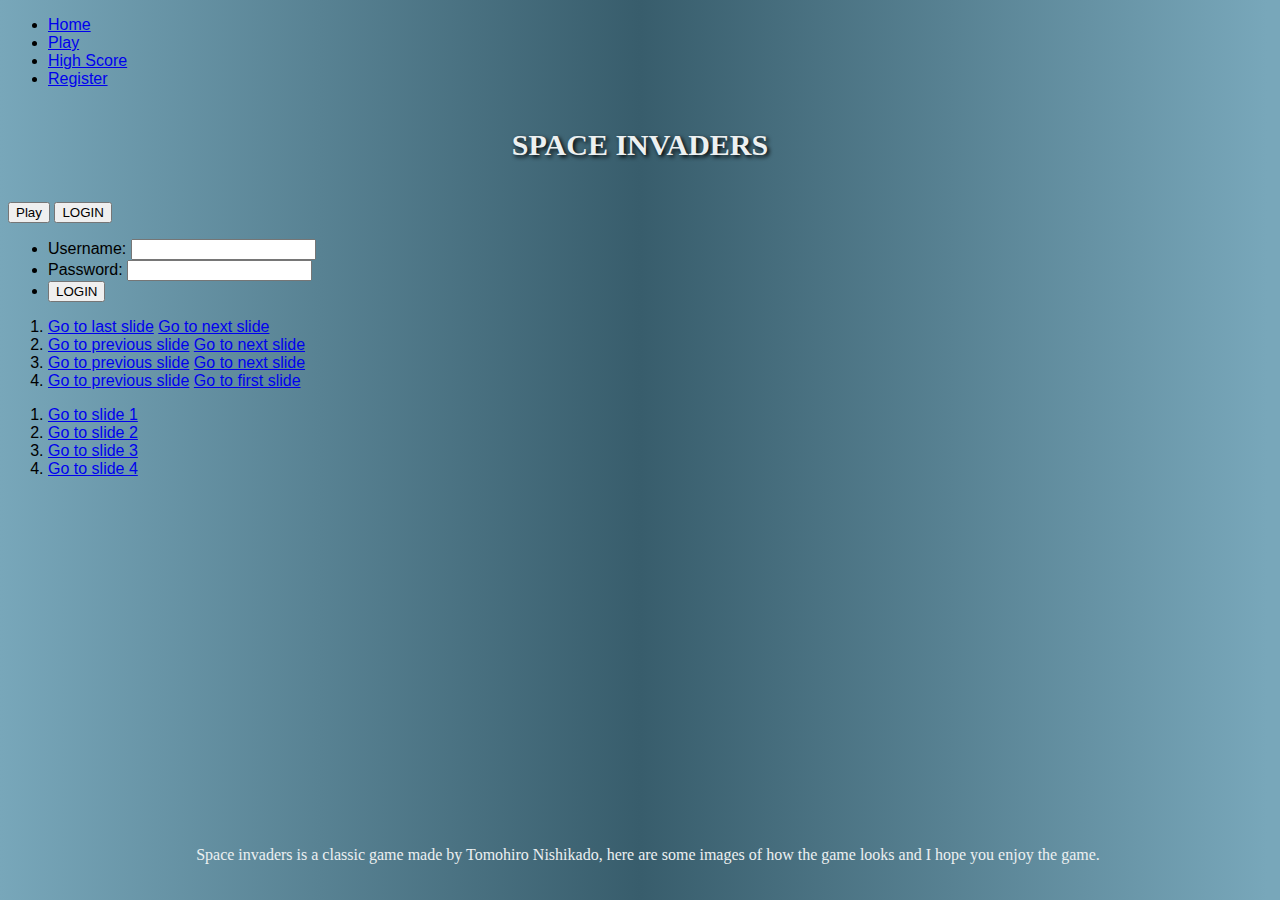
<file: index.html>
<!DOCTYPE html>
<html lang="en">
<head>
    <meta charset="UTF-8">
    <meta http-equiv="X-UA-Compatible" content="IE=edge">
    <meta name="viewport" content="width=device-width, initial-scale=1.0">
    <title>Home</title>
    <link rel="stylesheet" href="css/style.css">
    <link rel="preconnect" href="https://fonts.googleapis.com">
    <link rel="preconnect" href="https://fonts.gstatic.com" crossorigin>
    <link href="https://fonts.googleapis.com/css2?family=Press+Start+2P&display=swap" rel="stylesheet">
</head>
<body>
    
        <header class="navbar">
            <div class="nav">
                <ul>
                    <li> <a href=index.html> Home </a></li> 
                    <li> <a href="game.html"> Play </a></li> 
                    <li> <a href=highscore.html> High Score </a></li> 
                    <li> <a href=Register.html> Register </a></li>                    
                </ul>
            </div>
        </header>

    <h1>SPACE INVADERS</h2>

      

    <div class="selection">
        <button href="game.html">Play</button>
        <button href="game.html">LOGIN</button>
    </div>


    <form action="/my-handling-form-page" method="post">
      <ul>
       <li>
          <label for="user_name">Username:</label>
          <input type="text" id="username" name="user_name">
        </li>
       <li>
         <label for="password">Password:</label>
         <input type="password" id="password" name="password">
       </li>
       <li class="button">
          <button type="submit">LOGIN</button>
      </li>
      </ul>
     </form>
    <div class="carousel_images">
        <p>Space invaders is a classic game made by Tomohiro Nishikado, here are some images of how the game looks and I hope you enjoy the game. </p>

        <section class="carousel" aria-label="Gallery">
          <ol class="carousel__viewport">
            <li id="carousel__slide1"
                tabindex="0"
                class="carousel__slide">
              <div class="carousel__snapper">
                <a href="#carousel__slide4"
                   class="carousel__prev">Go to last slide</a>
                <a href="#carousel__slide2"
                   class="carousel__next">Go to next slide</a>
              </div>
            </li>
            <li id="carousel__slide2"
                tabindex="0"
                class="carousel__slide">
              <div class="carousel__snapper"></div>
              <a href="#carousel__slide1"
                 class="carousel__prev">Go to previous slide</a>
              <a href="#carousel__slide3"
                 class="carousel__next">Go to next slide</a>
            </li>
            <li id="carousel__slide3"
                tabindex="0"
                class="carousel__slide">
              <div class="carousel__snapper"></div>
              <a href="#carousel__slide2"
                 class="carousel__prev">Go to previous slide</a>
              <a href="#carousel__slide4"
                 class="carousel__next">Go to next slide</a>
            </li>
            <li id="carousel__slide4"
                tabindex="0"
                class="carousel__slide">
              <div class="carousel__snapper"></div>
              <a href="#carousel__slide3"
                 class="carousel__prev">Go to previous slide</a>
              <a href="#carousel__slide1"
                 class="carousel__next">Go to first slide</a>
            </li>
          </ol>
          <aside class="carousel__navigation">
            <ol class="carousel__navigation-list">
              <li class="carousel__navigation-item">
                <a href="#carousel__slide1"
                   class="carousel__navigation-button">Go to slide 1</a>
              </li>
              <li class="carousel__navigation-item">
                <a href="#carousel__slide2"
                   class="carousel__navigation-button">Go to slide 2</a>
              </li>
              <li class="carousel__navigation-item">
                <a href="#carousel__slide3"
                   class="carousel__navigation-button">Go to slide 3</a>
              </li>
              <li class="carousel__navigation-item">
                <a href="#carousel__slide4"
                   class="carousel__navigation-button">Go to slide 4</a>
              </li>
            </ol>
          </aside>
        </section>
    </div>
    

    <script src="js/main.js"></script>
</body>
</html>
</file>
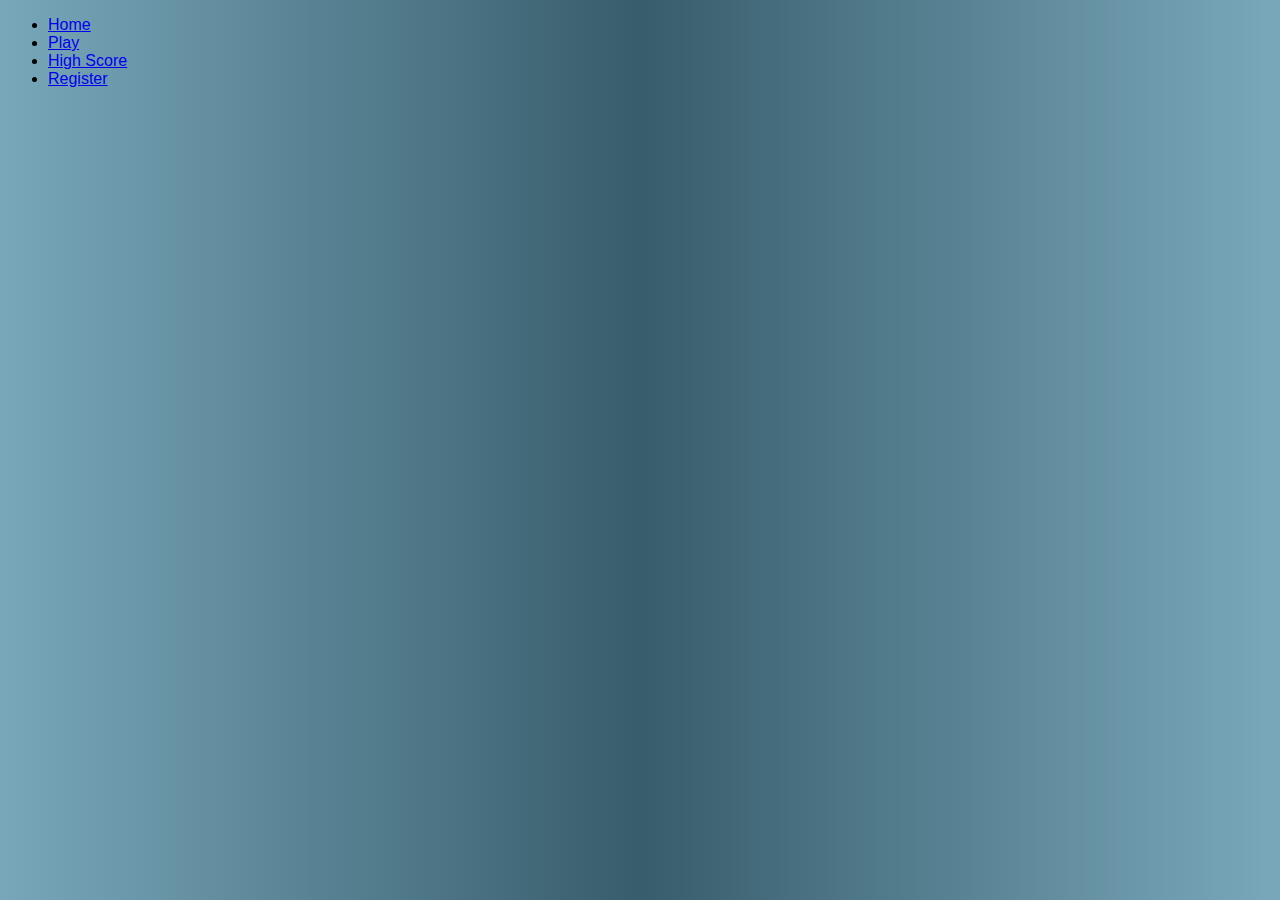
<file: game.html>
<!DOCTYPE html>
<html lang="en">
<head>
    <meta charset="UTF-8">
    <meta http-equiv="X-UA-Compatible" content="IE=edge">
    <meta name="viewport" content="width=device-width, initial-scale=1.0">
    <title>Space Invaders</title>
    <link rel="stylesheet" href="css/style.css">
    <link rel="preconnect" href="https://fonts.googleapis.com">
    <link rel="preconnect" href="https://fonts.gstatic.com" crossorigin>
    <link href="https://fonts.googleapis.com/css2?family=Press+Start+2P&display=swap" rel="stylesheet">
</head>
<body>
    <header class="navbar">
        <div class="nav">
            <ul>
                <li> <a href=index.html> Home </a></li> 
                <li> <a href="game.html"> Play </a></li> 
                <li> <a href=highscore.html> High Score </a></li> 
                <li> <a href=Register.html> Register </a></li>                    
            </ul>
        </div>
    </header>
    
</body>
</html>
</file>
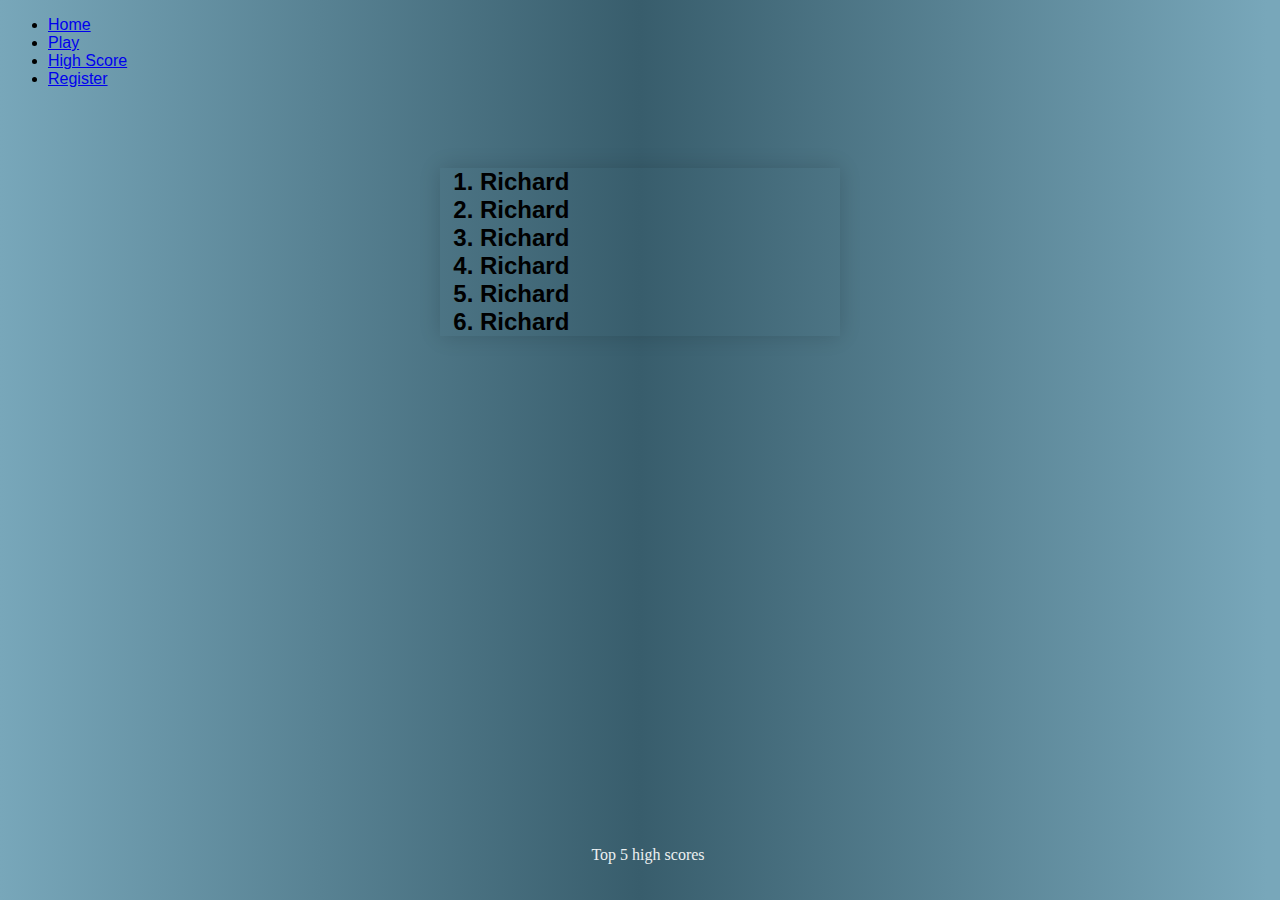
<file: highscore.html>
<!DOCTYPE html>
<html lang="en">
<head>
    <meta charset="UTF-8">
    <meta http-equiv="X-UA-Compatible" content="IE=edge">
    <meta name="viewport" content="width=device-width, initial-scale=1.0">
    <title>High Score</title>
    <link rel="stylesheet" href="css/style.css">
    <link rel="preconnect" href="https://fonts.googleapis.com">
    <link rel="preconnect" href="https://fonts.gstatic.com" crossorigin>
    <link href="https://fonts.googleapis.com/css2?family=Press+Start+2P&display=swap" rel="stylesheet">
</head>
<body>
    <header class="navbar">
        <div class="nav">
            <ul>
                <li> <a href=index.html> Home </a></li> 
                <li> <a href="game.html"> Play </a></li> 
                <li> <a href=highscore.html> High Score </a></li> 
                <li> <a href=Register.html> Register </a></li>                    
            </ul>
        </div>
    </header>


    <p>Top 5 high scores</p>

    
    <div class="score">
        
        <ol>
            <li>Richard </li>
            <li>Richard </li>
            <li>Richard </li>
            <li>Richard </li>
            <li>Richard </li>
            <li>Richard </li>
        </ol>
    </div>
    
</body>
</html>
</file>
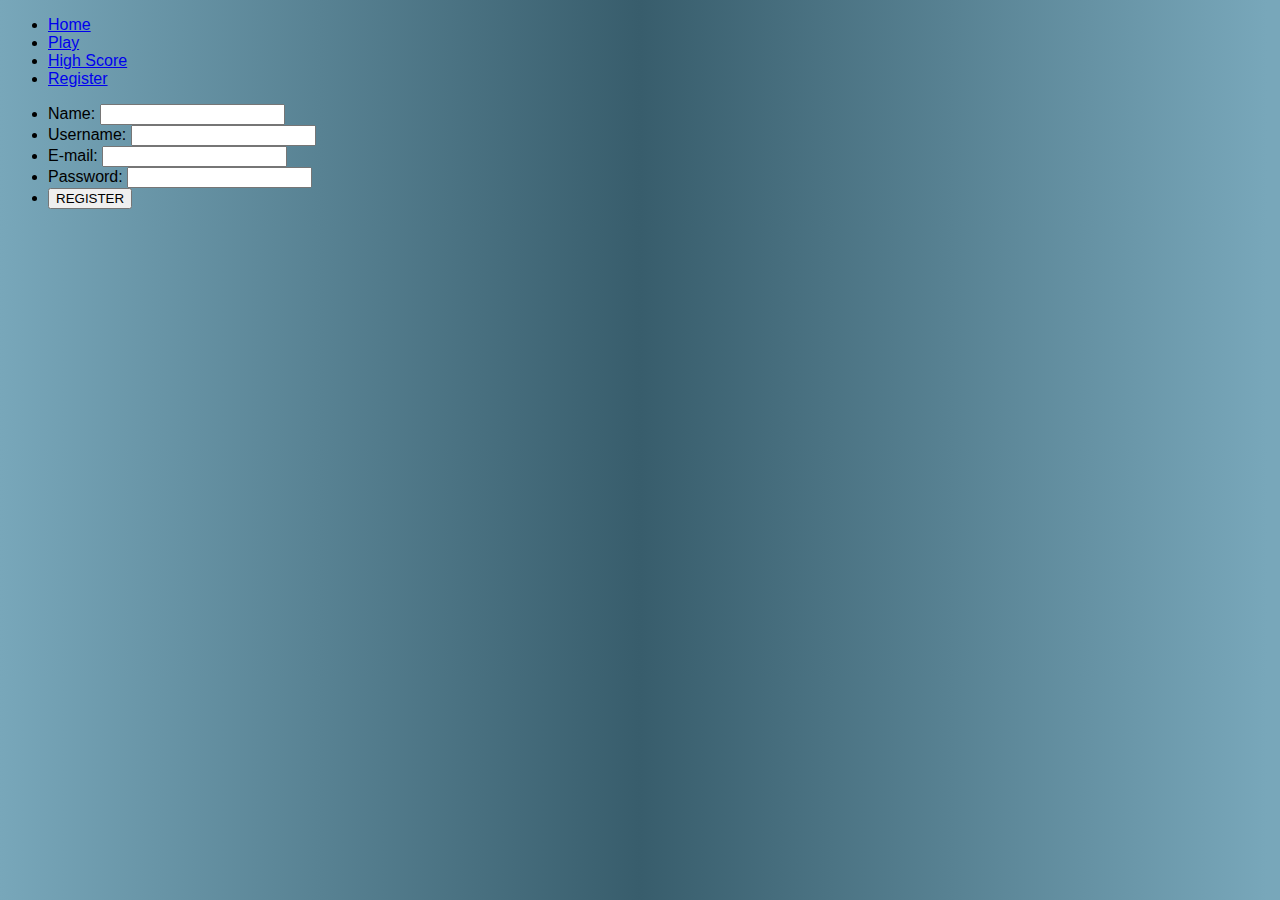
<file: Register.html>
<!DOCTYPE html>
<html lang="en">
<head>
    <meta charset="UTF-8">
    <meta http-equiv="X-UA-Compatible" content="IE=edge">
    <meta name="viewport" content="width=device-width, initial-scale=1.0">
    <title>Register</title>
    <link rel="stylesheet" href="css/style.css">
    <link rel="preconnect" href="https://fonts.googleapis.com">
    <link rel="preconnect" href="https://fonts.gstatic.com" crossorigin>
    <link href="https://fonts.googleapis.com/css2?family=Press+Start+2P&display=swap" rel="stylesheet">
</head>
<body>
    <header class="navbar">
        <div class="nav">
            <ul>
                <li> <a href=index.html> Home </a></li> 
                <li> <a href="game.html"> Play </a></li> 
                <li> <a href=highscore.html> High Score </a></li> 
                <li> <a href=Register.html> Register </a></li>                    
            </ul>
        </div>
    </header>


    <form action="/my-handling-form-page" method="post">
        <ul>
         <li>
           <label for="name">Name:</label>
           <input type="text" id="name" name="user_name">
         </li>
         <li>
            <label for="user_name">Username:</label>
            <input type="text" id="username" name="user_name">
          </li>
         <li>
           <label for="mail">E-mail:</label>
           <input type="email" id="mail" name="user_email">
         </li>
         <li>
           <label for="password">Password:</label>
           <input type="password" id="password" name="password">
         </li>
         <li class="button">
            <button type="submit">REGISTER</button>
        </li>
        </ul>
       </form>

    
</body>
</html>
</file>
<file: css/style.css>
@import url('httpss://fonts.googleapis.com/css?family=Roboto');


/* Intro div */
.intro {
  display: flex;
  justify-self: center;
  margin-left: 140px;
  height: 700px;
  width: 80%;
  background-color: ghostwhite;
}

/* REGISTER FORM START */
.signup-form {
  font-family: "Roboto", sans-serif;
  width:650px;
  margin:30px auto;
  background:linear-gradient(to right, #ffffff 0%, #fafafa 50%, #ffffff 99%);
  border-radius: 10px;
}

/* Form Header */
.form-header  {
  background-color: #EFF0F1;
  border-top-left-radius: 10px;
  border-top-right-radius: 10px;
}

.form-header h1 {
  font-size: 30px;
  text-align:center;
  color:#666;
  padding:20px 0;
  border-bottom:1px solid #cccccc;
}

/* Form Body */

.form-body {
  padding: 10px 40px;
  color: #666;
}

.form-group {
  margin-bottom: 20px;
}

.form-body .label-title {
  color: 1BBA93;
  font-size: 17px;
  font-weight: bold;
}

.form-body .form-input {
  font-size: 17px;
  box-sizing: border-box;
  width: 100%;
  height: 34px;
  padding-left: 10px;
  padding-right: 10px;
  color: #333333;
  text-align: left;
  border: 1px solid #d6d6d6;
  border-radius: 4px;
  background: white;
  outline: none;
}

.horizontal-group .left {
  float: left;
  width: 49%;
}

.horizontal-group .right {
  float: right;
  width: 49%;
}

input[type="file"] {
  outline: none;
  cursor: pointer;
  font-size: 17px;
}

#range-label {
  width: 15%;
  padding: 5px;
  background-color: #1BBA93;
  color: white;
  border-radius: 5px;
  font-size: 17px;
  position: relative;
  top: -8px;
}

::-webkit-input-placeholder {
  color:#d9d9d9;
 }

/* Form Footer */
.signup-form .form-footer {
  background-color: #EFF0F1;
  border-bottom-left-radius: 10px;
  border-bottom-right-radius: 10px;
  padding: 10px 40px;
  text-align: right;
  border-top: 1px solid #cccccc;
  clear: both;
}

.form-footer span {
  float: left;
  margin-top: 10px;
  color: #999;
  font-style: italic;
  font-weight: thin;
}

.btn {
  display: inline-block;
  padding: 10px 20px;
  background-color: #1BBA93;
  font-size: 17px;
  border: none;
  border-radius: 5px;
  color: #bcf5e7;
  cursor: pointer;
}

.btn:hover {
  background-color: #169c7b;
  color: white;
}

/* REGISTER FORM END */


/* NAVBAR START */
nav {
  margin: 27px auto 0;

  position: relative;
  width: 590px;
  height: 50px;
  background-color: #34495e;
  border-radius: 8px;
  font-size: 0;
}
nav a {
  line-height: 50px;
  height: 100%;
  font-size: 15px;
  display: inline-block;
  position: relative;
  z-index: 1;
  text-decoration: none;
  text-transform: uppercase;
  text-align: center;
  color: white;
  cursor: pointer;
}
nav .animation {
  position: absolute;
  height: 100%;
  top: 0;
  z-index: 0;
  transition: all .5s ease 0s;
  border-radius: 8px;
}
a:nth-child(1) {
  width: 100px;
}
a:nth-child(2) {
  width: 110px;
}
a:nth-child(3) {
  width: 100px;
}
a:nth-child(4) {
  width: 120px;
}
a:nth-child(5) {
  width: 160px;
}
nav .start-home, a:nth-child(1):hover~.animation {
  width: 100px;
  left: 0;
  background-color: #1abc9c;
}
nav .start-Play, a:nth-child(2):hover~.animation {
  width: 110px;
  left: 100px;
  background-color: #e74c3c;
}
nav .start-Highscore, a:nth-child(3):hover~.animation {
  width: 100px;
  left: 210px;
  background-color: #3498db;
}
nav .start-Register, a:nth-child(4):hover~.animation {
  width: 120px;
  left: 310px;
  background-color: #9b59b6;
}

/* NAVBAR END */
body {
  font-size: 16px;
  font-family: sans-serif;
  background:linear-gradient(to right, #78a7ba 0%, #385D6C 50%, #78a7ba 99%);
}
h1 {
  text-align: center;
  margin: 40px 0 40px;
  text-align: center;
  font-size: 30px;
  color: #ecf0f1;
  text-shadow: 2px 2px 4px #000000;
  font-family: 'Cherry Swash', cursive;
}

p {
    position: absolute;
    bottom: 20px;
    width: 100%;
    text-align: center;
    color: #ecf0f1;
    font-family: 'Cherry Swash',cursive;
    font-size: 16px;
}

span {
    color: #2BD6B4;
}

.score {
  margin-top: 5rem;
  font-family: cursive;
}

/* Add styling to the whole table  */
.score {
    margin-left: auto;
    margin-right: auto;
    border-collapse: collapse;
    font-size: 1.5em;
    font-family: sans-serif;
    font-weight: bold;
    min-width: 400px;
    max-width: 100px;
    box-shadow: 0 0 20px rgba(0, 0, 0, 0.15);
}

/* Change the header to distinguish from the rest of the table */
.score thead tr {
  background-color: #009879;
  color: #ffffff;
  text-align: left;
}

/* Change the font and make bold the table you are hovering on  */
.score tbody tr:hover{
  font-weight: bold;
  color: #009879;
}

.score th,
.score td {
    padding: 12px 15px;
}

/* Add a border to every row */
.score tbody tr {
  border-bottom: thin solid #dddddd;
}

/* Change the background of every other row */
.score tbody tr:nth-of-type(even) {
  background-color: #f3f3f3;
}

/* Add a bolder border to the last row element */
.score tbody tr:last-of-type {
  border-bottom: 2px solid #009879;
}


/* Canvas for the game */
main {
  margin-top: 150px;
  display: flex;
  justify-content: center;
  align-content: center
}
</file>
